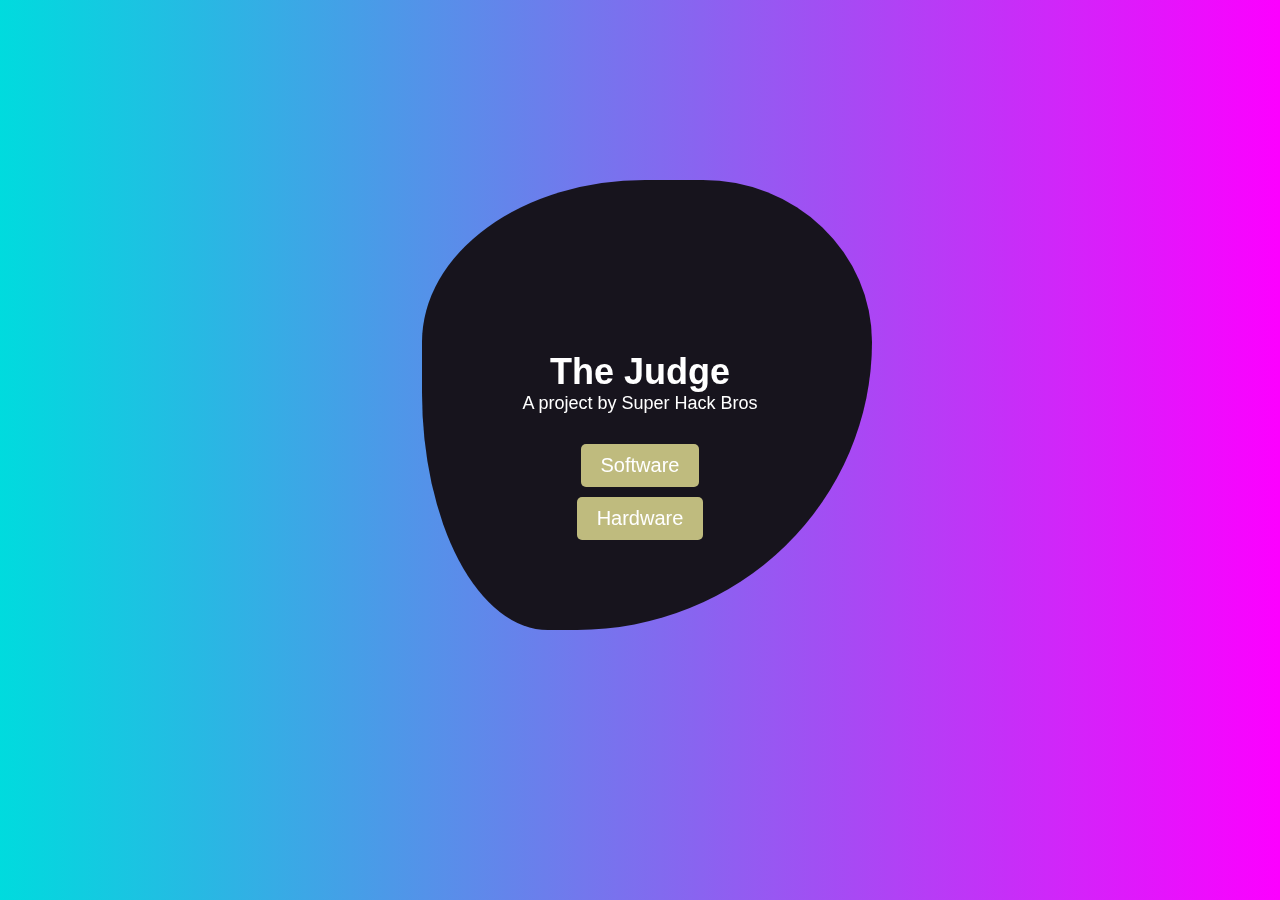
<file: frontend/index.html>
<!DOCTYPE html>
<html lang="en">

<head>
  <meta charset="UTF-8">
  <meta name="viewport" content="width=device-width, initial-scale=1.0">
  <title>The Judge</title>
  <link href="static/index.css" rel="stylesheet" />
</head>

<body>
  <div class="slider-thumb"></div>
  <div class="header">
    <h1 class="project-name">The Judge</h1>
    <p class="project-desc">A project by Super Hack Bros</p>
  </div> 

  <div class="main-body">
    <a href="software.html">
      <button>Software</button>
    </a>
    <br>
    <a href="hardware.html">
      <button>Hardware</button>
    </a>
  </div>
</body>
</html>
</file>
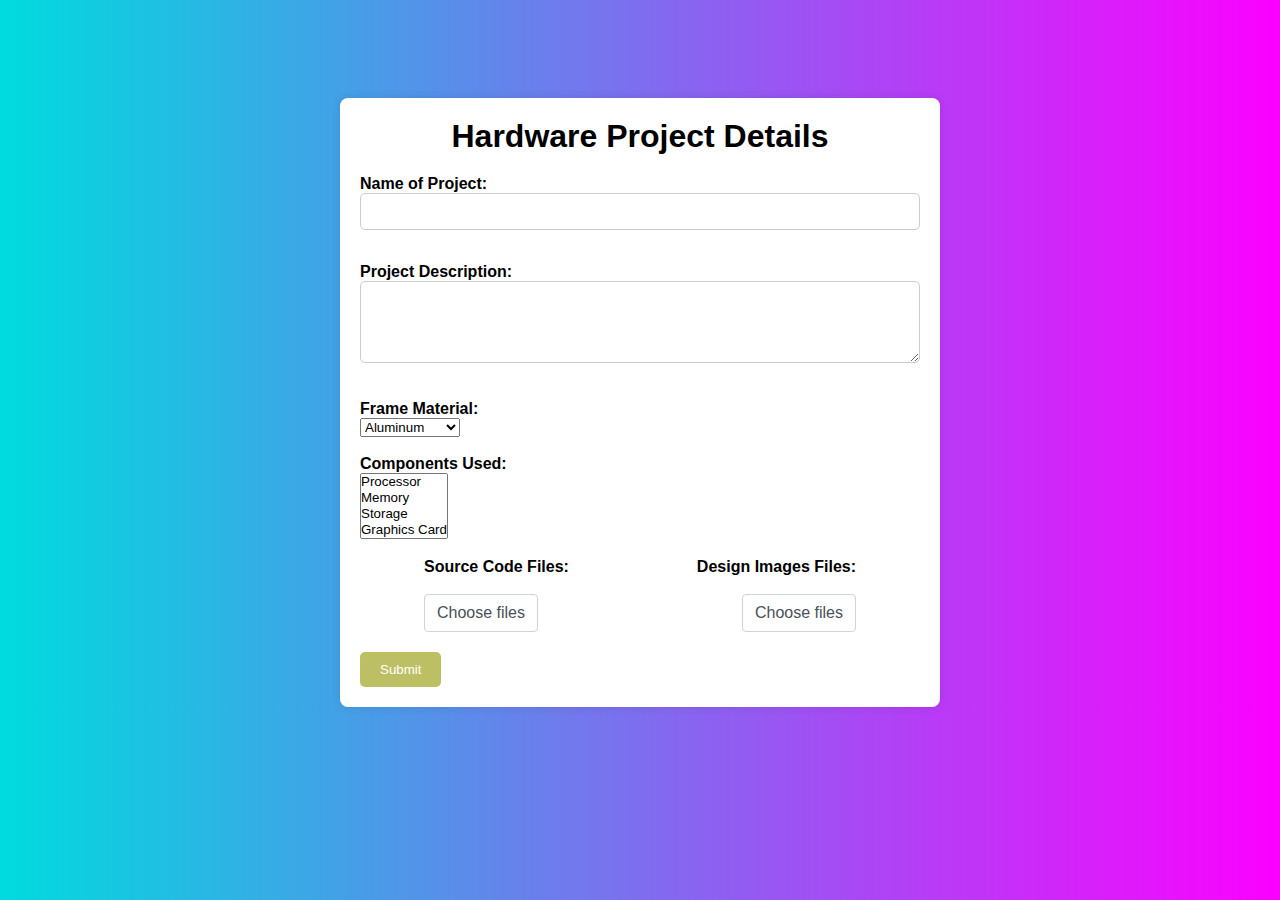
<file: frontend/hardware.html>
<!DOCTYPE html>
<html lang="en">
<head>
  <meta charset="UTF-8">
  <meta name="viewport" content="width=device-width, initial-scale=1.0">
  <title>Hardware Project</title>
  <link rel="stylesheet" href="static/hardware.css">
  <script src="static/software.js"></script>
</head>
<body>



<form action="/server" method="POST">
  <h1>Hardware Project Details</h1>
  <label for="projectName">Name of Project:</label><br>
  <input type="text" id="projectName" name="projectName"><br><br>
  
  <label for="projectDescription">Project Description:</label><br>
  <textarea id="projectDescription" name="projectDescription" rows="4" cols="50"></textarea><br><br>
  
  <label for="frameMaterial">Frame Material:</label><br>
  <select id="frameMaterial" name="frameMaterial">
    <option value="Aluminum">Aluminum</option>
    <option value="Steel">Steel</option>
    <option value="Carbon Fiber">Carbon Fiber</option>
    <option value="Plastic">Plastic</option>
  </select><br><br>
  
  <label for="componentsUsed">Components Used:</label><br>
  <select id="componentsUsed" name="componentsUsed" multiple>
    <option value="Processor">Processor</option>
    <option value="Memory">Memory</option>
    <option value="Storage">Storage</option>
    <option value="Graphics Card">Graphics Card</option>
    <option value="Motherboard">Motherboard</option>
    <option value="Power Supply">Power Supply</option>
  </select><br><br>
  
  <div class="file-upload">
    <div id="source">
        <label for="sourceCode">Source Code Files:</label><br>
        <input type="file" id="sourceCode" name="sourceCode" multiple>
        <label class="custom-file-label" id="custom-source" for="sourceCode">Choose files</label>
    </div>
    <div id="design">
        <label for="designImages">Design Images Files:</label><br>
        <input type="file" id="designImages" name="designImages" multiple>
        <label class="custom-file-label" id="custom-design" for="designImages">Choose files</label>
    </div>
  </div>
  
  <div id="file-list"></div>
  <div id="file-list2"></div>

  <input type="submit" value="Submit">
</form>

</body>
</html>
</file>
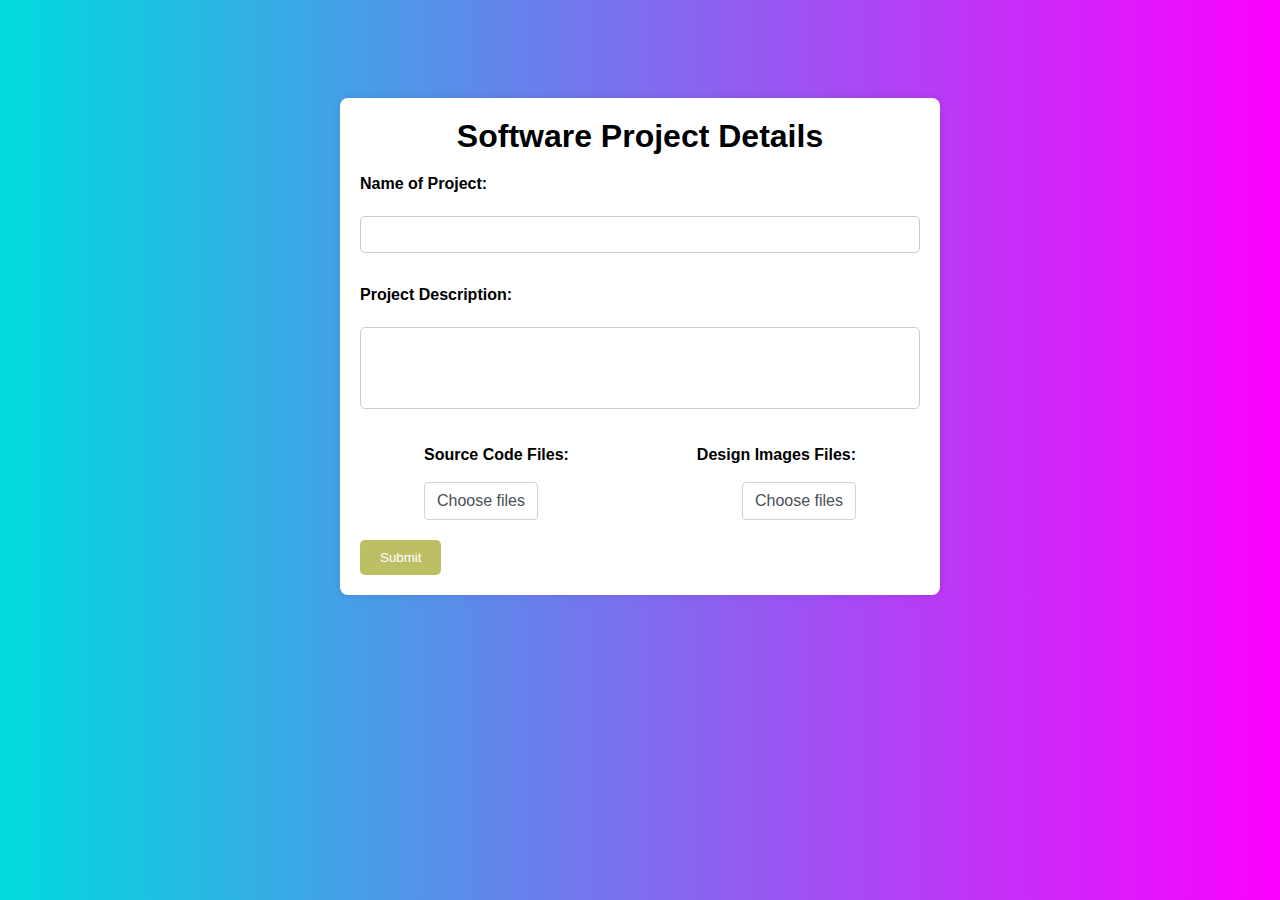
<file: frontend/software.html>
<!DOCTYPE html>
<html lang="en">
<head>
  <meta charset="UTF-8">
  <meta name="viewport" content="width=device-width, initial-scale=1.0">
  <title>Hardware Project</title>
  <link rel="stylesheet" href="static/software.css">
  <script src="static/software.js"></script>
</head>

<body>
  

  <form>
    <h1>Software Project Details</h1>
    <label for="projectName" class="normal-label">Name of Project:</label><br>
    <input type="text" id="projectName" name="projectName"><br><br>

    <label for="projectDescription" class="normal-label">Project Description:</label><br>
    <textarea id="projectDescription" name="projectDescription" style="resize: none;" rows="4" cols="50"></textarea><br><br>

    <div class="file-upload">
      <div id="source">
          <label for="sourceCode">Source Code Files:</label><br>
          <input type="file" id="sourceCode" name="sourceCode" multiple>
          <label class="custom-file-label" id="custom-source" for="sourceCode">Choose files</label>
      </div>
      <div id="design">
          <label for="designImages">Design Images Files:</label><br>
          <input type="file" id="designImages" name="designImages" multiple>
          <label class="custom-file-label" id="custom-design" for="designImages">Choose files</label>
      </div>
    </div>

    <div id="file-list"></div>
    <div id="file-list2"></div>
    <input type="submit" value="Submit">
  </form>

</body>
</html>
</file>
<file: frontend/static/index.css>
* {
  margin: 0;
  padding: 0;
  font-family: Arial, sans-serif !important;
}

:root {
  --color1 : #bfbb7e;
  --color2 : 	#bdbf65;
  --color3: #f2ded0;
  --color4: #73655d;
  --color5: #d99b77;
}

body {
  display: flex;
  flex-direction: column;
  align-items: center;
  justify-content: center;
  height: 100vh;
  margin: 0;
}

.header {
  text-align: center;
  margin-bottom: 30px;
}

.project-name {
  font-size: 36px;
  color: white;
}

.project-desc {
  font-size: 18px;
  color: white;
}

.main-body {
  text-align: center;
}

button {
  padding: 10px 20px;
  font-size: 20px;
  background-color: var(--color1);
  color: #fff;
  border: none;
  border-radius: 5px;
  cursor: pointer;
  margin-bottom: 10px;
}

button:hover {
  background-color: #a4a4a4;
}

body {
  height: 100vh;
  background-color: #ff7200;
  background-image: linear-gradient(43deg, #ff7200 0%, #5062c8 46%, #c82f32 100%);
  background-color: #00DBDE;
  background-image: linear-gradient(90deg, #00DBDE 0%, #FC00FF 100%);


  filter: progid: DXImageTransform.Microsoft.gradient( startColorstr="#bfbb7e", endColorstr="#f2ded0", GradientType=1 );
}







.slider-thumb::before {
	position: absolute;
	content: "";
	left: 33%;
	top: 20%;
	width: 450px;
	height: 450px;
	background: #17141d;
	border-radius: 62% 47% 82% 35% / 45% 45% 80% 66%;
	will-change: border-radius, transform, opacity;
	animation: sliderShape 5s linear infinite;
	display: block;
	z-index: -1;
	-webkit-animation: sliderShape 5s linear infinite;
}
@keyframes sliderShape{
  0%,100%{
  border-radius: 42% 58% 70% 30% / 45% 45% 55% 55%;
    transform: translate3d(0,0,0) rotateZ(0.01deg);
  }
  34%{
      border-radius: 70% 30% 46% 54% / 30% 29% 71% 70%;
    transform:  translate3d(0,5px,0) rotateZ(0.01deg);
  }
  50%{
    transform: translate3d(0,0,0) rotateZ(0.01deg);
  }
  67%{
    border-radius: 100% 60% 60% 100% / 100% 100% 60% 60% ;
    transform: translate3d(0,-3px,0) rotateZ(0.01deg);
  }
}
</file>
<file: frontend/static/hardware.css>
* {
    margin: 0;
    padding: 0;
    box-sizing: border-box;
    font-family: Arial, sans-serif !important;
}

:root {
    --color1 : #bfbb7e;
    --color2 : 	#bdbf65;
    --color3: #f2ded0;
    --color4: #73655d;
    --color5: #d99b77;
}

h1 {
    text-align: center;
}

body {
    padding-top: 3em;
    background-color: #ff7200;
    background-image: linear-gradient(43deg, #ff7200 0%, #5062c8 46%, #c82f32 100%);
    background-color: #00DBDE;
    background-image: linear-gradient(90deg, #00DBDE 0%, #FC00FF 100%);
    filter: progid: DXImageTransform.Microsoft.gradient( startColorstr="#bfbb7e", endColorstr="#f2ded0", GradientType=1 );
    }

.file-upload {
    display: flex;
    justify-content: space-around;
    flex-direction: row;
    flex-wrap: nowrap;
    display: flex;
    justify-content: space-around;
}

#source {
    display: flex;
    flex-direction: column;
    align-items: flex-start;
    text-align: center;
}

#design {
    display: flex;
    flex-direction: column;
    align-items: flex-end;
    text-align: center;
}

/* Styling for uploaded files */
#file-list {
    margin-top: 20px;
}

#file-list li {
    list-style: none;
    margin-bottom: 10px;
}

/* Styling for custom file input */
.custom-file-label {
    cursor: pointer;
    display: inline-block;
    padding: 0.375rem 0.75rem;
    font-size: 1rem;
    font-weight: 400;
    line-height: 1.5;
    color: #495057;
    background-color: #fff;
    border: 1px solid #ced4da;
    border-radius: 0.25rem;
}

#sourceCode,
#designImages {
    position: absolute;
    width: 0;
    height: 0;
    opacity: 0;
}


form {
    margin-top: 50px;
    max-width: 600px;
    margin-left: auto;
    margin-right: auto;
    background-color: #fff;
    padding: 20px;
    border-radius: 8px;
    box-shadow: 0 0 10px rgba(0, 0, 0, 0.1);
}

h1 {
    margin-bottom: 20px;
}

.normal-label {
    display: block;
    margin-bottom: 5px;
    font-weight: bold;
    text-align: left;
}

label {
    font-weight: bold;
}

input[type="text"],
textarea {
    width: 100%;
    padding: 10px;
    margin-bottom: 15px;
    border: 1px solid #ccc;
    border-radius: 5px;
}

input[type="file"] {
    margin-top: 5px;
}

input[type="submit"] {
    background-color: var(--color2);
    color: white;
    padding: 10px 20px;
    border: none;
    border-radius: 5px;
    cursor: pointer;
    transition: background-color 0.3s;
}

input[type="submit"]:hover {
    background-color: #3d8440;
}
</file>
<file: frontend/static/software.css>
* {
    margin: 0;
    padding: 0;
    box-sizing: border-box;
    font-family: Arial, sans-serif !important;
}

:root {
    --color1 : #bfbb7e;
    --color2 : 	#bdbf65;
    --color3: #f2ded0;
    --color4: #73655d;
    --color5: #d99b77;
}

h1 {
    text-align: center;
}

body {
    padding-top: 3em;
    background-color: #ff7200;
    background-image: linear-gradient(43deg, #ff7200 0%, #5062c8 46%, #c82f32 100%);
    background-color: #00DBDE;
    background-image: linear-gradient(90deg, #00DBDE 0%, #FC00FF 100%);
    filter: progid: DXImageTransform.Microsoft.gradient( startColorstr="#bfbb7e", endColorstr="#f2ded0", GradientType=1 );
    }

.file-upload {
    display: flex;
    justify-content: space-around;
    flex-direction: row;
    flex-wrap: nowrap;
    display: flex;
    justify-content: space-around;
}

#source {
    display: flex;
    flex-direction: column;
    align-items: flex-start;
    text-align: center;
}

#design {
    display: flex;
    flex-direction: column;
    align-items: flex-end;
    text-align: center;
}

/* Styling for uploaded files */
#file-list {
    margin-top: 20px;
}

#file-list li {
    list-style: none;
    margin-bottom: 10px;
}

/* Styling for custom file input */
.custom-file-label {
    cursor: pointer;
    display: inline-block;
    padding: 0.375rem 0.75rem;
    font-size: 1rem;
    font-weight: 400;
    line-height: 1.5;
    color: #495057;
    background-color: #fff;
    border: 1px solid #ced4da;
    border-radius: 0.25rem;
}

#sourceCode,
#designImages {
    position: absolute;
    width: 0;
    height: 0;
    opacity: 0;
}

body {

}

form {
    margin-top: 50px;
    max-width: 600px;
    margin-left: auto;
    margin-right: auto;
    background-color: #fff;
    padding: 20px;
    border-radius: 8px;
    box-shadow: 0 0 10px rgba(0, 0, 0, 0.1);
}

h1 {
    margin-bottom: 20px;
}

.normal-label {
    display: block;
    margin-bottom: 5px;
    font-weight: bold;
    text-align: left;
}

label {
    font-weight: bold;
}

input[type="text"],
textarea {
    width: 100%;
    padding: 10px;
    margin-bottom: 15px;
    border: 1px solid #ccc;
    border-radius: 5px;
}

input[type="file"] {
    margin-top: 5px;
}

input[type="submit"] {
    background-color: var(--color2);
    color: white;
    padding: 10px 20px;
    border: none;
    border-radius: 5px;
    cursor: pointer;
    transition: background-color 0.3s;
}

input[type="submit"]:hover {
    background-color: #3d8440;
}
</file>
